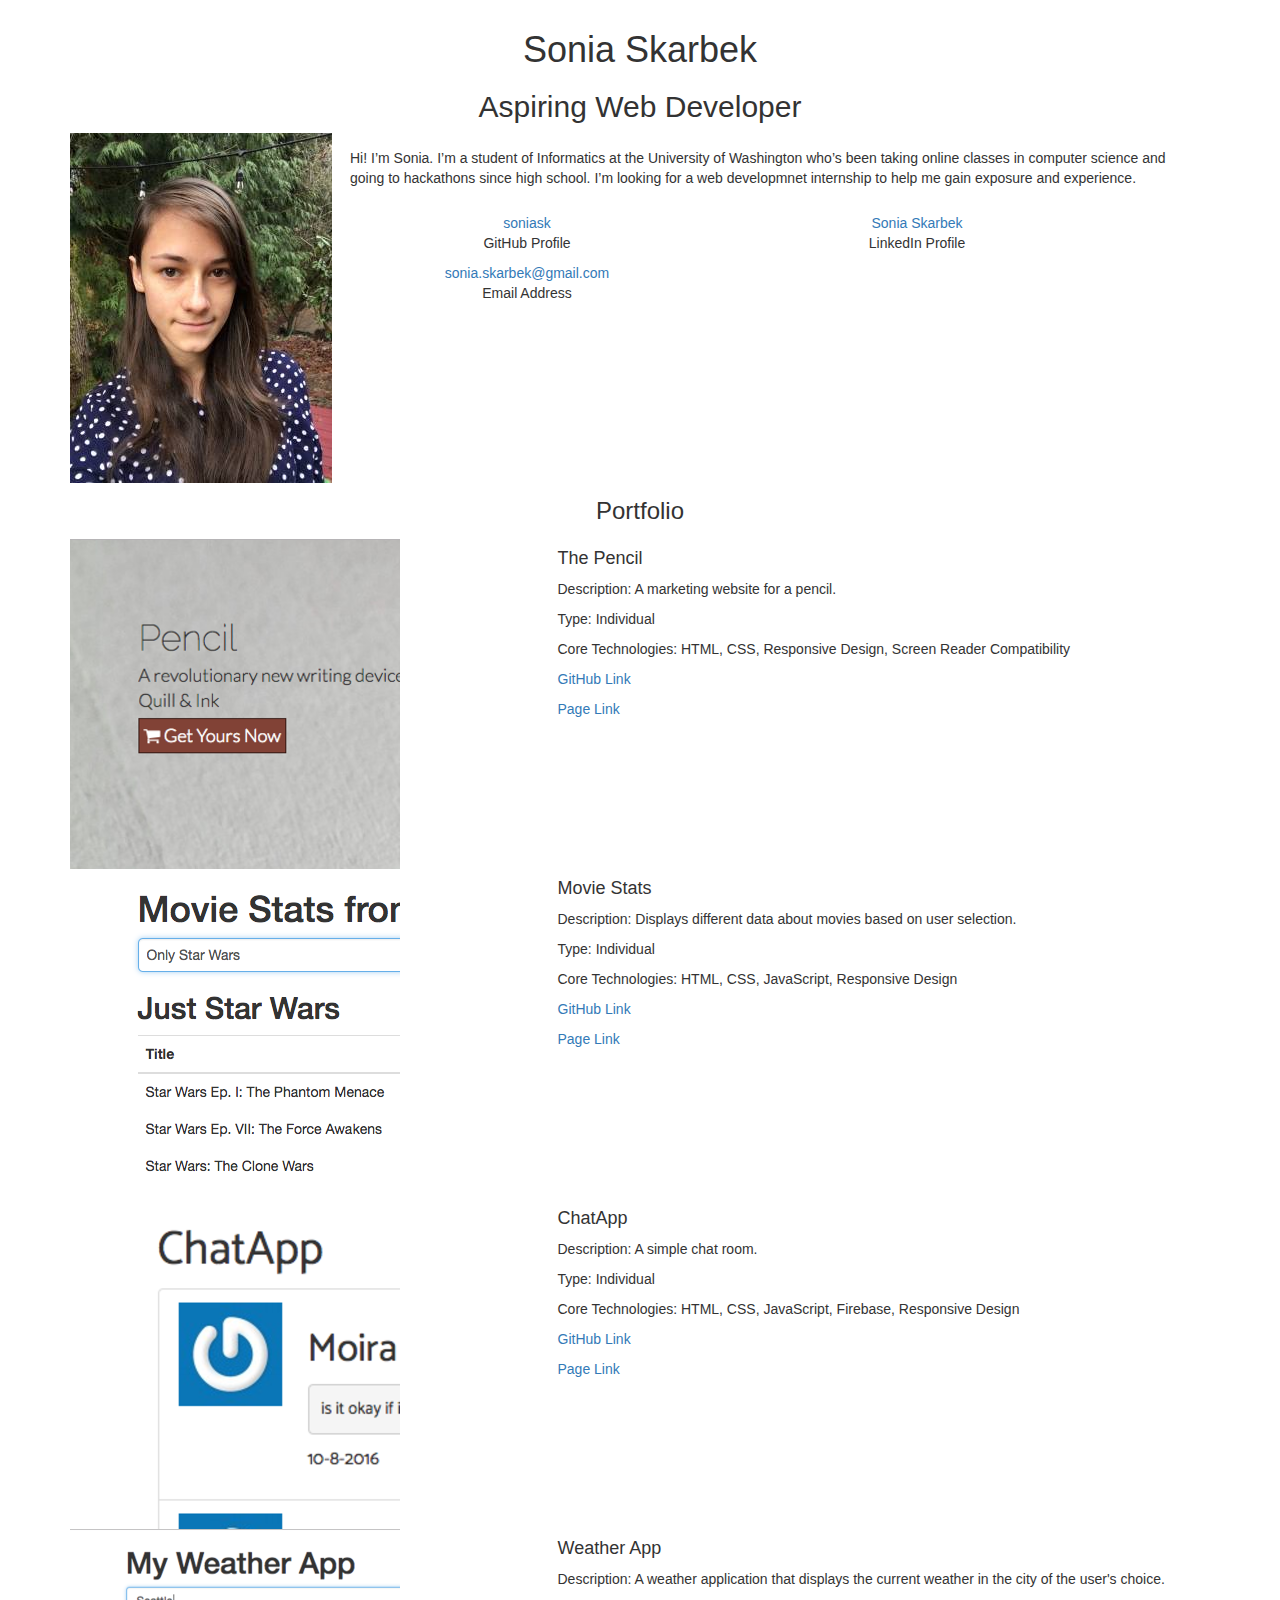
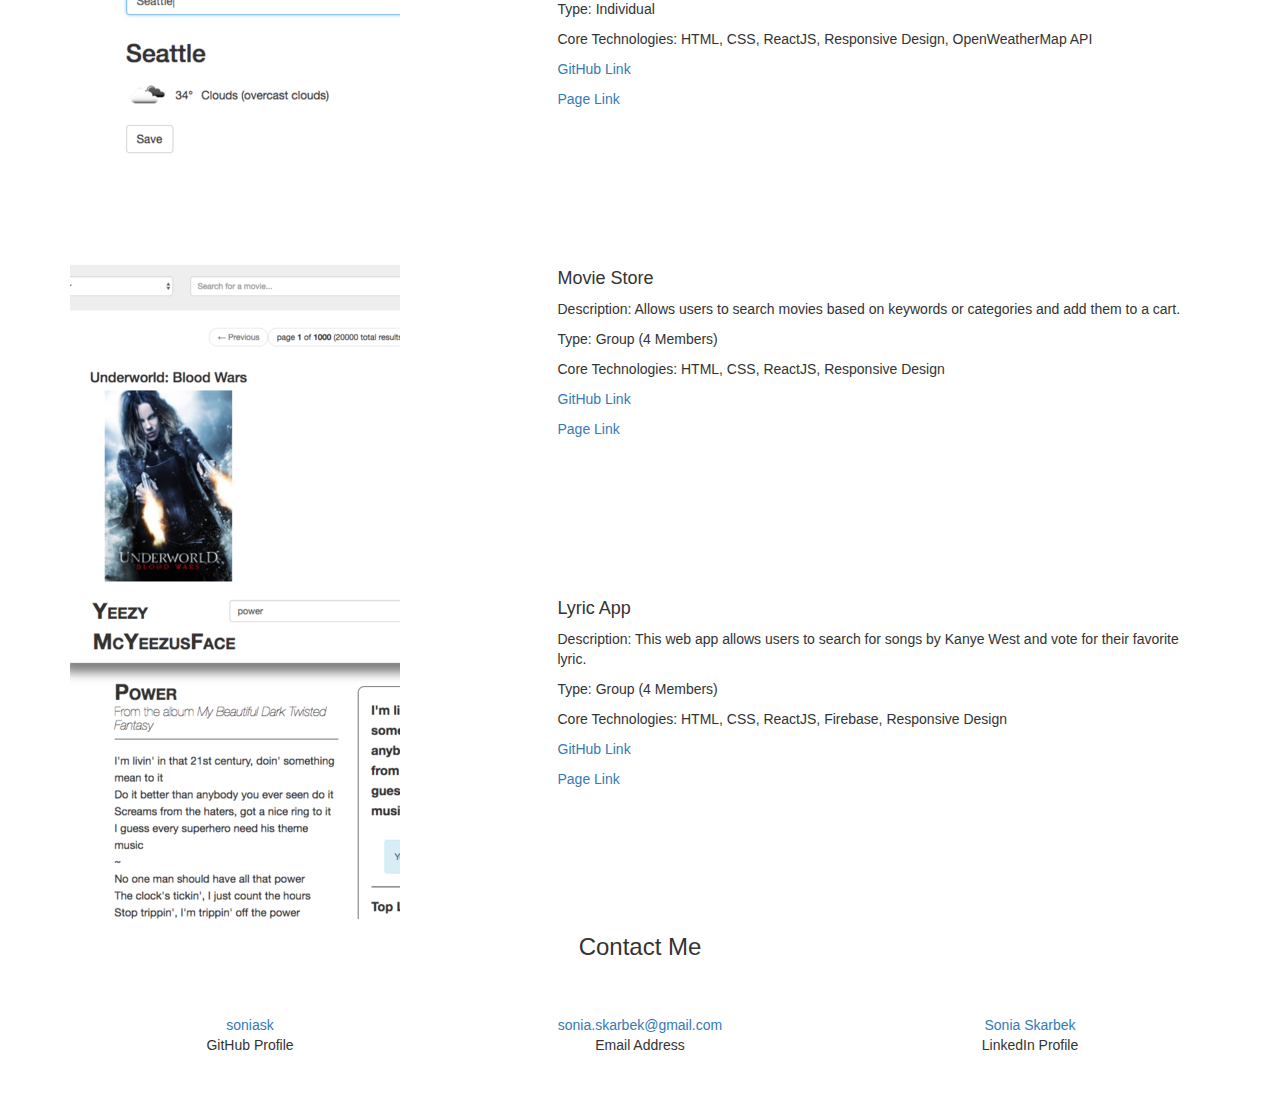
<file: index.html>
<!DOCTYPE html>
<html lang="en">
<head>
    <meta name="viewport" content="width=device-width, initial-scale=1.0">
    <meta charset="UTF-8">
    <title>Sonia Skarbek</title>
    <!-- Bootstrap CSS -->
    <link href="https://maxcdn.bootstrapcdn.com/bootstrap/3.3.7/css/bootstrap.min.css" rel="stylesheet" integrity="sha384-BVYiiSIFeK1dGmJRAkycuHAHRg32OmUcww7on3RYdg4Va+PmSTsz/K68vbdEjh4u" crossorigin="anonymous">
    <!-- Font Awesome icon font -->
    <link href="https://maxcdn.bootstrapcdn.com/font-awesome/4.6.3/css/font-awesome.min.css" rel="stylesheet" integrity="sha384-T8Gy5hrqNKT+hzMclPo118YTQO6cYprQmhrYwIiQ/3axmI1hQomh7Ud2hPOy8SP1" crossorigin="anonymous" type="text/css" />
    <!-- Stylesheet -->
    <link rel="stylesheet" href="css/style.css">
</head>
<body>
    <header>

    </header>
    <main>
        <section id="about-me" class="container text-center">
            <h1>
                Sonia Skarbek
            </h1>
            <h2>
                Aspiring Web Developer
            </h2>
            <div class="about-img">
                <img src="images/profile_photo.jpg" alt="Sonia Skarbek Portfolio profile picture">
            </div>
            <p class="description text-left">
                Hi! I’m Sonia. I’m a student of Informatics at the University 
                of Washington who’s been taking online classes in computer 
                science and going to hackathons since high school. I’m looking 
                for a web developmnet internship to help me gain exposure and experience.
            </p>
            <div class="row">
        
                <div class="col-md-4">
                    <i class="fa fa-github" aria-hidden="true"></i>
                    <div>
                        <a href="https://github.com/soniask">soniask</a>
                        <p>GitHub Profile</p>
                    </div>
                </div>

                <div class="col-md-4">
                    <i class="fa fa-linkedin" aria-hidden="true"></i>
                    <div>
                        <a href="https://www.linkedin.com/in/sonia-skarbek-121080a6">Sonia Skarbek</a>
                        <p>LinkedIn Profile</p>
                    </div>
                </div>

                <div class="col-md-4">
                    <i class="fa fa-envelope" aria-hidden="true"></i>
                    <div>
                        <a href="mailto:sonia.skarbek@gmail.com">sonia.skarbek@gmail.com</a>
                        <p>Email Address</p>
                    </div>
                </div>

            </div>
        </section>
        <section id="portfolio">
            <h3 class="text-center">Portfolio</h3>
            <div class="container">
                <div class="row">
                    <div class="col-sm-6 col-md-5">
                        <img src="images/pencil_screenshot.png" alt="Pencil page preview">
                    </div>
                    <div class="col-sm-6 col-md-7">
                        <h4>The Pencil</h4>
                        <p>
                            Description: A marketing website for a pencil.
                        </p>
                        <p>
                            Type: Individual
                        </p>
                        <p>
                            Core Technologies: HTML, CSS, Responsive Design, Screen Reader Compatibility
                        </p>
                        <p>
                            <a href="https://github.com/soniask/soniask.github.io/tree/master/challenge2" target="_blank">GitHub Link</a>
                        </p>
                        <p>
                            <a href="https://soniask.github.io/challenge2/" target="_blank">Page Link</a>
                        </p>
                    </div>
                </div>
                <div class="row">
                    <div class="col-sm-6 col-md-5">
                        <img src="images/movie_stats.png" alt="Movie stats page preview">
                    </div>
                    <div class="col-sm-6 col-md-7">
                        <h4>Movie Stats</h4>
                        <p>
                            Description: Displays different data about movies based on user selection.
                        </p>
                        <p>
                            Type: Individual
                        </p>
                        <p>
                            Core Technologies: HTML, CSS, JavaScript, Responsive Design
                        </p>
                        <p>
                            <a href="https://github.com/soniask/soniask.github.io/tree/master/challenge3" target="_blank">GitHub Link</a>
                        </p>
                        <p>
                            <a href=" https://soniask.github.io/challenge3/" target="_blank">Page Link</a>
                        </p>
                    </div>
                </div>
                <div class="row">
                    <div class="col-sm-6 col-md-5">
                        <img src="images/chat_app.png" alt="Chat app preview">
                    </div>
                    <div class="col-sm-6 col-md-7">
                        <h4>ChatApp</h4>
                        <p>
                            Description: A simple chat room.
                        </p>
                        <p>
                            Type: Individual
                        </p>
                        <p>
                            Core Technologies: HTML, CSS, JavaScript, Firebase, Responsive Design
                        </p>
                        <p>
                            <a href="https://github.com/soniask/soniask.github.io/tree/master/challenge4" target="_blank">GitHub Link</a>
                        </p>
                        <p>
                            <a href="https://chatapp-cd641.firebaseapp.com/" target="_blank">Page Link</a>
                        </p>
                    </div>
                </div>
                <div class="row">
                    <div class="col-sm-6 col-md-5">
                        <img src="images/weather_app.png" alt="Weather app preview">
                    </div>
                    <div class="col-sm-6 col-md-7">
                        <h4>Weather App</h4>
                        <p>
                            Description: A weather application that displays the current weather in 
                            the city of the user's choice.
                        </p>
                        <p>
                            Type: Individual
                        </p>
                        <p>
                            Core Technologies: HTML, CSS, ReactJS, Responsive Design, OpenWeatherMap API
                        </p>
                        <p>
                            <a href="https://github.com/soniask/soniask.github.io/tree/master/challenge5" target="_blank">GitHub Link</a>
                        </p>
                        <p>
                            <a href="https://soniask.github.io/challenge5/" target="_blank">Page Link</a>
                        </p>
                    </div>
                </div>
                <div class="row">
                    <div class="col-sm-6 col-md-5">
                        <img src="images/moviestore.png" alt="Movie store preview">
                    </div>
                    <div class="col-sm-6 col-md-7">
                        <h4>Movie Store</h4>
                        <p>
                            Description: Allows users to search movies based on keywords or categories 
                            and add them to a cart.
                        </p>
                        <p>
                            Type: Group (4 Members)
                        </p>
                        <p>
                            Core Technologies: HTML, CSS, ReactJS, Responsive Design
                        </p>
                        <p>
                            <a href="https://github.com/soniask/soniask.github.io/tree/master/team9-challenge6" target="_blank">GitHub Link</a>
                        </p>
                        <p>
                            <a href="https://soniask.github.io/team9-challenge6/" target="_blank">Page Link</a>
                        </p>
                    </div>
                </div>
                <div class="row">
                    <div class="col-sm-6 col-md-5">
                        <img src="images/lyric_app.png" alt="Lyric App preview">
                    </div>
                    <div class="col-sm-6 col-md-7">
                        <h4>Lyric App</h4>
                        <p>
                            Description: This web app allows users to search for songs by Kanye West
                            and vote for their favorite lyric.
                        </p>
                        <p>
                            Type: Group (4 Members)
                        </p>
                        <p>
                            Core Technologies: HTML, CSS, ReactJS, Firebase, Responsive Design
                        </p>
                        <p>
                            <a href="https://github.com/soniask/team9-challenge7" target="_blank">GitHub Link</a>
                        </p>
                        <p>
                            <a href="https://info343-final-4ac83.firebaseapp.com/index.html" target="_blank">Page Link</a>
                        </p>
                    </div>
                </div>
            </div>
        </section>
        <section id="contact-me" class="text-center">
            <h3>Contact Me</h3>
            <div class="container">
                <div class="row">
                    <div class="col-sm-4">
                        <div class="item-box">
                            <i class="fa fa-github" aria-hidden="true"></i>
                            <div>
                                <a href="https://github.com/soniask">soniask</a>
                                <p>GitHub Profile</p>
                            </div>
                        </div>
                    </div>
                    <div class="col-sm-4">
                        <div class="item-box">
                            <i class="fa fa-envelope" aria-hidden="true"></i>
                            <div>
                                <a href="mailto:sonia.skarbek@gmail.com">sonia.skarbek@gmail.com</a>
                                <p>Email Address</p>
                            </div>
                        </div>
                    </div>
                    <div class="col-sm-4">
                        <div class="item-box">
                            <i class="fa fa-linkedin" aria-hidden="true"></i>
                            <div>
                                <a href="https://www.linkedin.com/in/sonia-skarbek-121080a6">Sonia Skarbek</a>
                                <p>LinkedIn Profile</p>
                            </div>
                        </div>
                    </div>
                </div>
            </div>
        </section>
    </main>
</body>
</html>
</file>
<file: css/style.css>
header, h3 {
    padding: 15px;
    margin: auto;
}

h1 {
    margin-top: 0px;
}

.description {
    padding-top: 15px;
    padding-bottom: 15px;
}

#about-me i {
    font-size: 2.5rem;
}

#contact-me i {
    font-size: 4rem;
}

#contact-me .container{
    padding-top: 40px;
    padding-bottom: 50px;
}

@media (min-width: 768px) {

    .about-img {
        float: left;
    }

    .description {
            padding-left: 280px;
            padding-right: 15px;
    }
}
</file>
